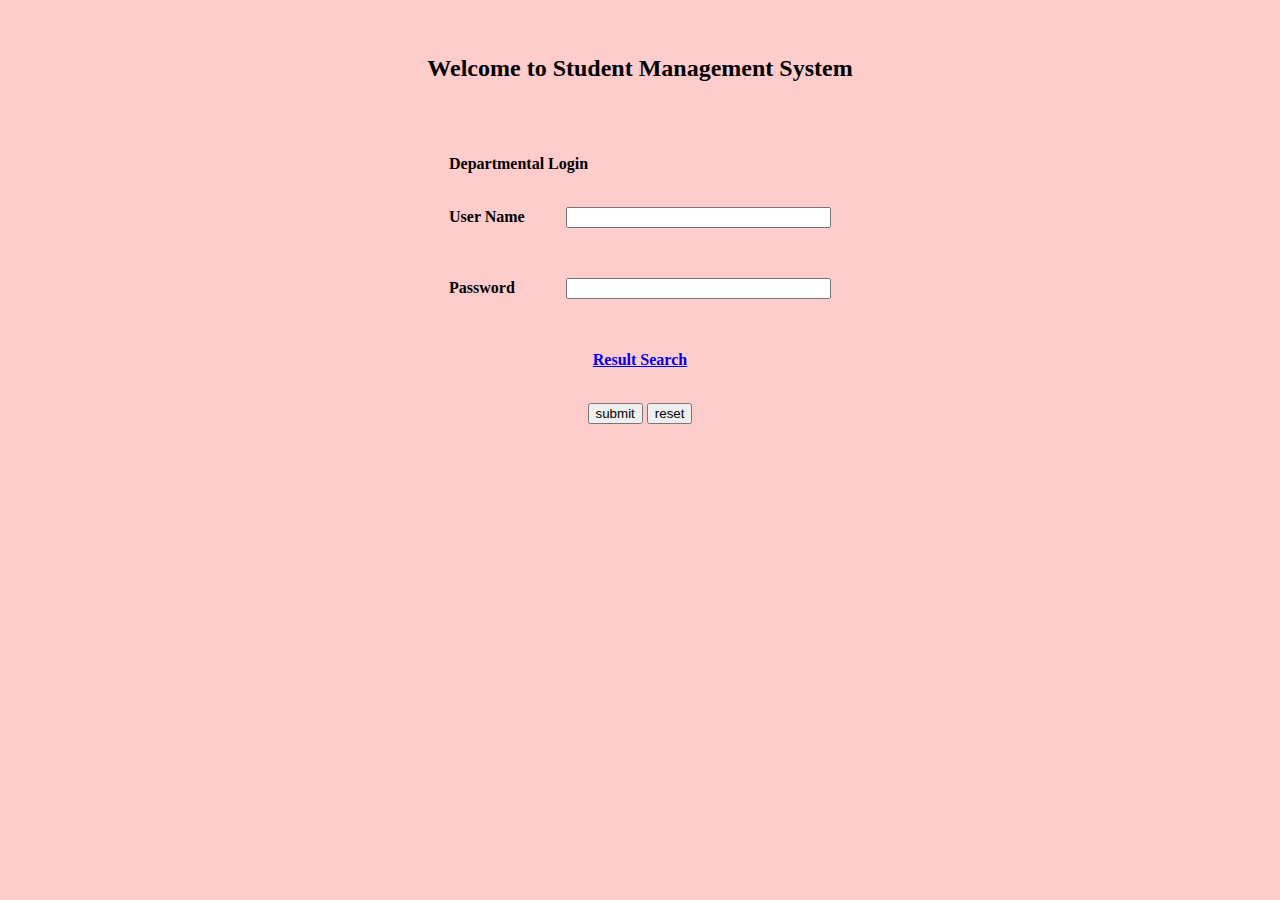
<file: index.html>
<html><title>Home Page</title>
<body bgcolor="#FFCCCC">

<form name="f1" action="loginvlaidate.php" method="post">
<h2 align="center">&nbsp;</h2>
<h2 align="center">Welcome to Student Management System</h2>
<p>&nbsp;</p>
<table width="388" height="199" align="center">

 <tr>
 
  <td height="50" colspan="2"><B>Departmental Login </B></td>
 
 </tr>
 <tr>
 
  <td width="131" height="47"><B>User Name</B></td>
  <td width="245"><input type="text" name="uname" size="30"/></td>
 </tr>

 <tr>
  <td height="84"><B>Password</B></td>
  <td><input type="password" name="pass" size="30" maxlength="10"/></td>
 </tr>


</table>

<p align="center"><a href="resultselect.html"><strong>
Result Search</strong></a></p>
<p align="center">  <br>
  <input type=submit value="submit"> 
  <input type=reset value="reset">
</form>
</p>
</body>
</html>
</file>
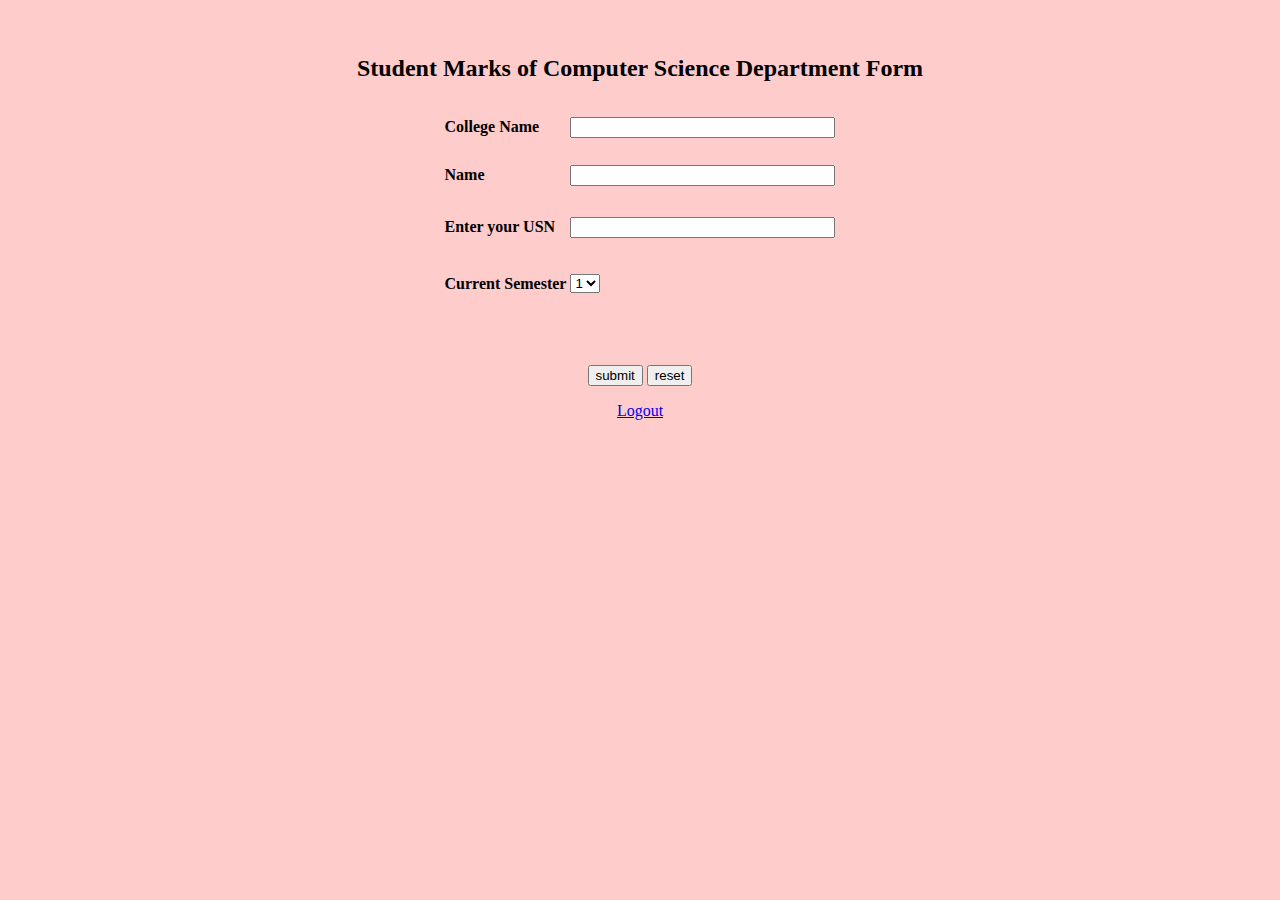
<file: addmarks.html>
<html><title>Home Page</title>
<body bgcolor="#FFCCCC">

<head>
<h2 align="center">&nbsp;</h2>
<h2 align="center">Student Marks of Computer Science Department Form </h2>
<form id="form1" name="form1" method="post" action="addmarks1.php">
<table height="211" align="center">

 <tr>
  <td height="47"><B>College Name</B></td>
  <td><input type="text" name="cname" size="30"/></td>
 </tr>
 <tr>
  <td height="45"><B>Name</B></td>
  <td><input type="text" name="name" size="30"/></td>
 </tr>

 <tr>
  <td height="55"><B>Enter your USN</B></td>
  <td><input type="text" name="usn" size="30" maxlength="10"/></td>
 </tr>

<tr>
 <td><B>Current Semester</B></td>
 <td><select name="sem" size="1" background-color="red">
     <option value="1">1</option>
     <option value="2">2</option>
     <option value="3">3</option>
     <option value="4">4</option>
	 <option value="5">5</option>
     <option value="6">6</option>
     <option value="7">7</option>
     <option value="8">8</option>
	 
	 </select></td>
</table>


<!-- table for 1st sem-->
<!--3nd Sem-->
<!--5rd sem-->
<!--7th sem-->
<br>
<br><p align="center">
  <input name="submit" type=submit value="submit">
  <input type=reset value="reset">
</p>
<p align="center"><a href="index.html">Logout</a></p>
</form>
</body>
</html>
</file>
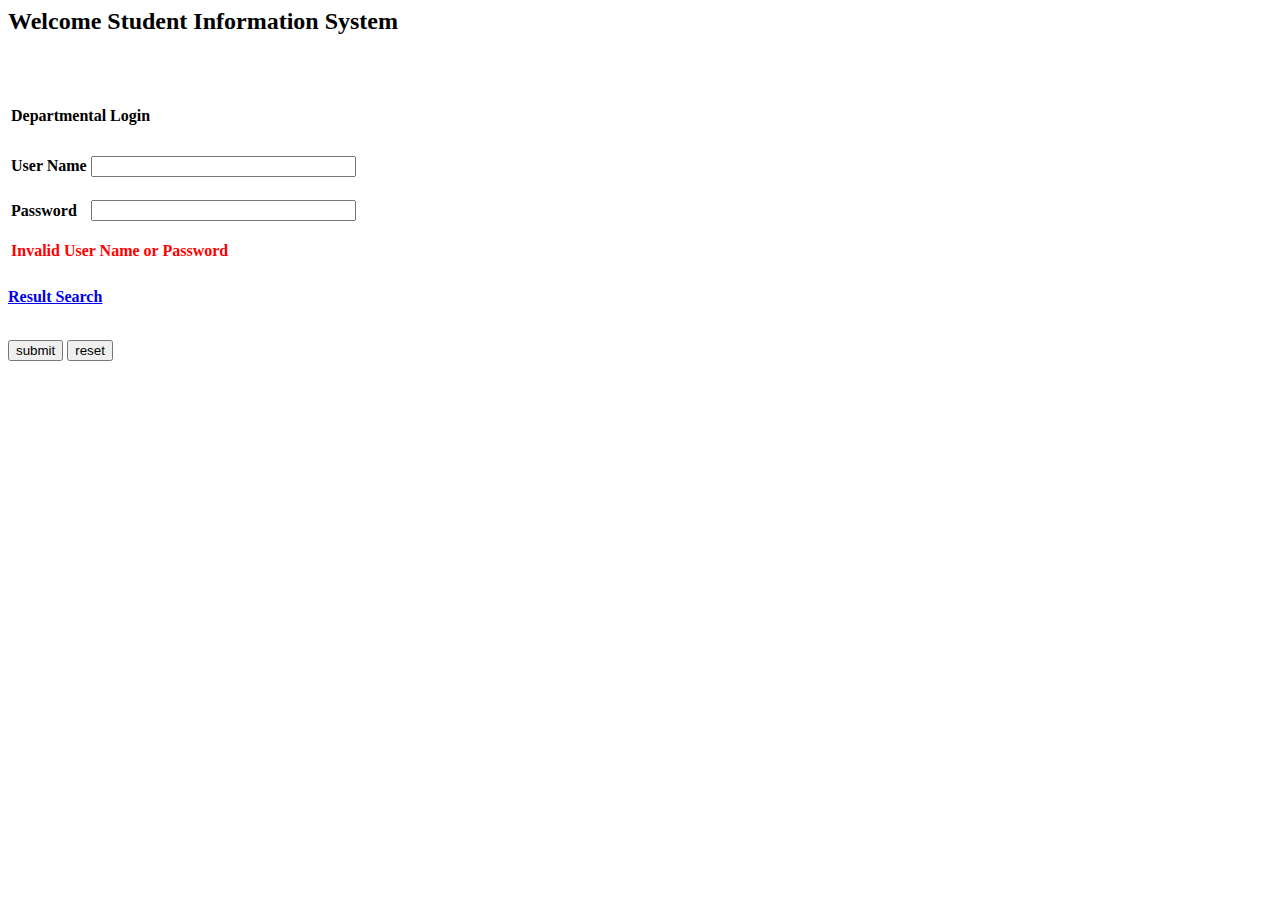
<file: invaliduser.html>
<html>
<style type="text/css">
<!--
.style1 {
	color: #FF0000;
	font-weight: bold;
}
-->
</style>
<body>

<form name="f1" action="loginvlaidate.php" method="post">
<h2>Welcome Student Information System</h2>
<p>&nbsp;</p>
<table height="157">

 <tr>
 
  <td height="50" colspan="2"><B>Departmental Login </B></td>
 
 </tr>
 <tr>
 
  <td height="47"><B>User Name</B></td>
  <td><input type="text" name="uname" size="30"/></td>
 </tr>

 <tr>
  <td height="38"><B>Password</B></td>
  <td><input type="text" name="pass" size="30" maxlength="10"/></td>
 </tr>
 
 <tr>
  <td height="38" colspan="2"><span class="style1">Invalid User Name or Password </span></td>
 
 </tr>


</table>

<p><a href="resultselect.php"><strong>
Result Search</strong></a></p>
<p>  <br>
  <input type=submit value="submit">
  <input type=reset value="reset">
  </form>
</p>
</body>
</html>
</file>
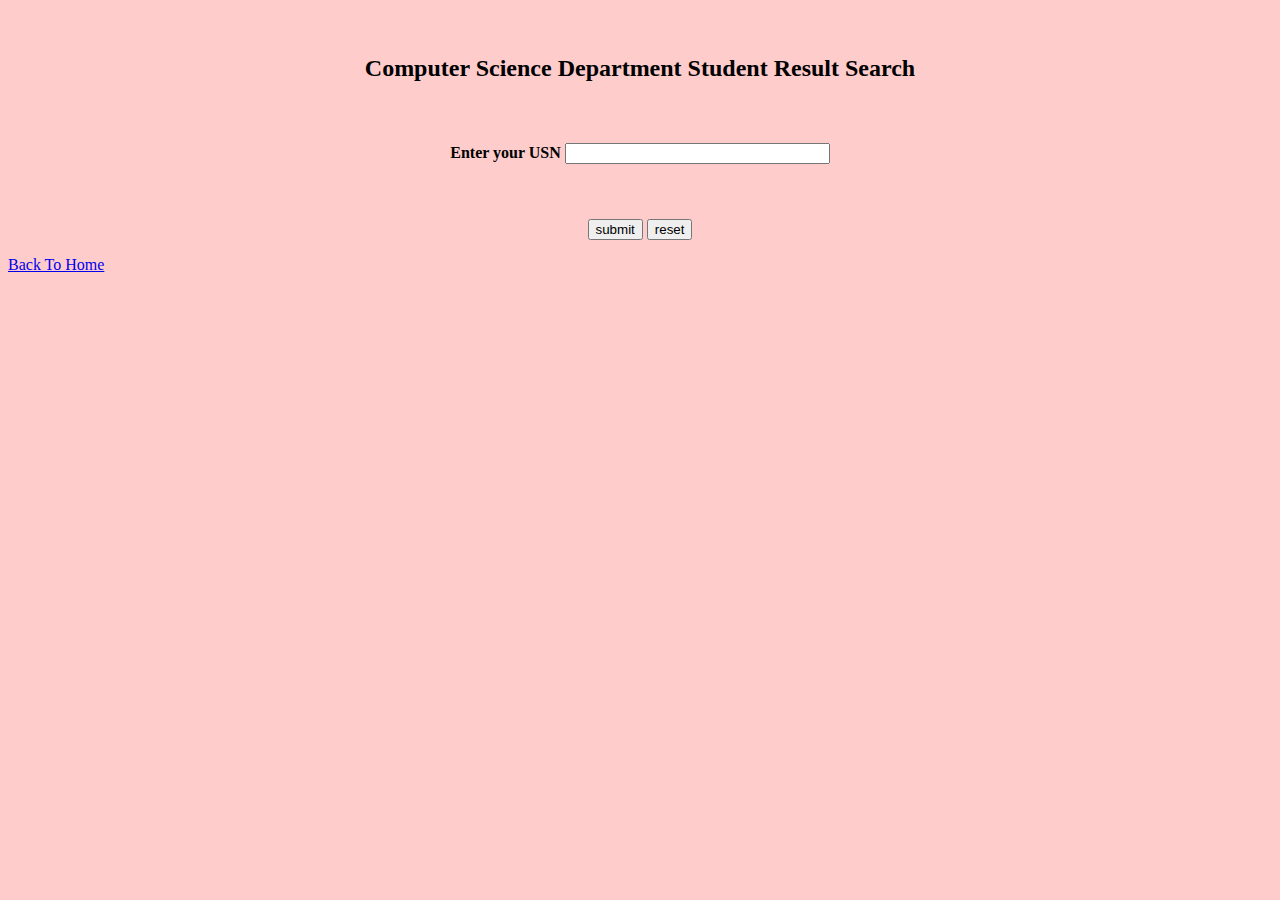
<file: resultselect.html>
<html><title>Result Search</title>
<body bgcolor="#FFCCCC">

<head>
<h2 align="center">&nbsp; </h2>
<h2 align="center">Computer Science Department Student Result Search </h2>
<p align="center">&nbsp;</p>
<form id="form1" name="form1" method="post" action="resultsearch.php">
<table align="center">

 <tr>
  
 </tr>
 <tr>
  
 </tr>

 <tr>
  <td><B>Enter your USN</B></td>
  <td><input type="text" name="usn" size="30" maxlength="10"/></td>
 </tr>

</table>


<!-- table for 1st sem-->
<!--3nd Sem-->
<!--5rd sem-->
<!--7th sem-->
<br>
<br>
<p align="center">
<input type=submit value="submit">
<input type=reset value="reset">
</p>
</form>
<p> <a href="index.html">Back To Home</a>   &nbsp;</p>
</body>
</html>
</file>
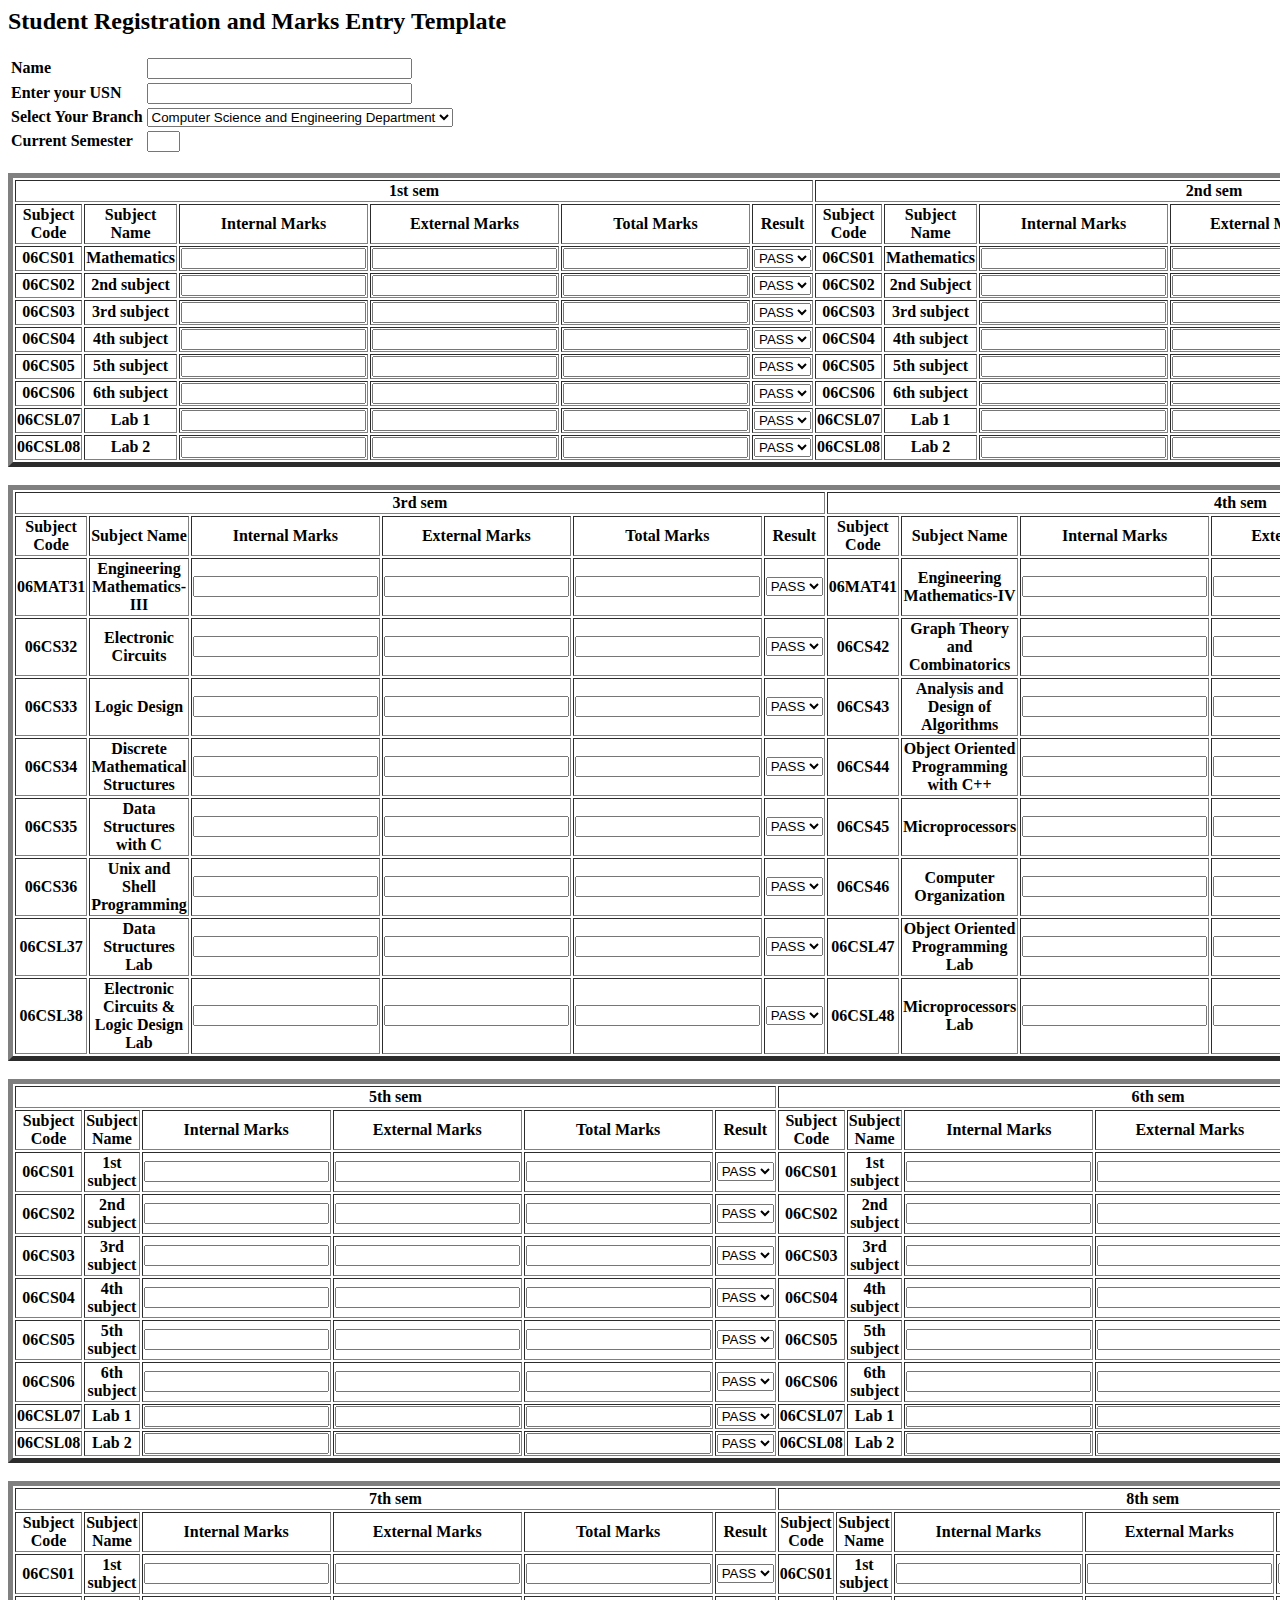
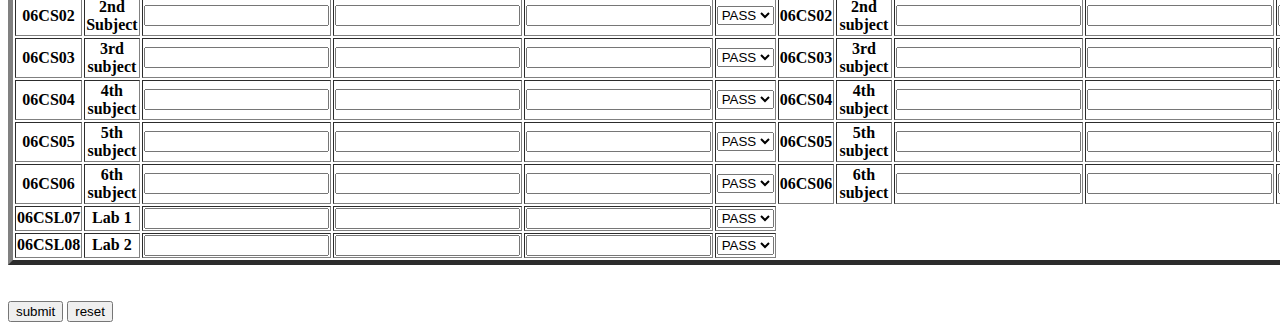
<file: UID.html>
<html>
<body>

<head><h2>Student Registration and Marks Entry Template</h2></head>
<table>
 <tr>
  <td><B>Name</B></td>
  <td><input type="text" name="name" size="30"/></td>
 </tr>

 <tr>
  <td><B>Enter your USN</B></td>
  <td><input type="text" name="usn" size="30" maxlength="10"/></td>
 </tr>

<tr>
 <td><B>Select Your Branch</B></td>
 <td><select name="Dept" size="1" background-color="red">
     <option value=" ">Computer Science and Engineering Department</option>
     <option value=" ">Electronics and Communication Department</option>
     <option value=" ">Civil Engineering Department</option>
     <option value=" ">Mechanical Engineering Department</option></select></td>
</tr>
<tr>
 <td><B>Current Semester</B></td>
 <td><input type="text" name="sem" size="1" maxlength="1"/></td>
 
</table>

<!-- table for 1st sem-->
<table border = "5">

<br>
<tr>
<th colspan="6">1st sem</th>
<th colspan="6">2nd sem</th>
</tr>

<tr>
  
  <th>Subject Code</th>
  <th>Subject Name</th>
  <th>Internal Marks</th>
  <th>External Marks</th>
  <th>Total Marks</th>
  <th>Result</th>

  <th>Subject Code</th>
  <th>Subject Name</th>
  <th>Internal Marks</th>
  <th>External Marks</th>
  <th>Total Marks</th>
  <th>Result</th>
</tr>
<tr>
 <th>06CS01</th>
 <th>Mathematics</th>
 <td>
<input type = "number" name = "s1i" size = "2" />

 <td>
<input type = "number" name = "s1i" size = "2" />


 <td>
<input type = "number" name = "s1i" size = "2" />
</td>

<td>
<select name="Result" size="1">
<option value=" ">PASS</option>


<option value=" ">FAIL</option>
<option value=" ">AB</option>
</select>
</td>

<th>06CS01</th>
 <th>Mathematics</th>
 <td>
<input type = "number" name = "s1i" size = "2" />


 <td>
<input type = "number" name = "s1i" size = "2" />


 <td>
<input type = "number" name = "s1i" size = "2" />
</td>

<td>
<select name="Result" size="1">
<option value=" ">PASS</option>


<option value=" ">FAIL</option>
<option value=" ">AB</option>
</select>
</td>
</tr>

<!--2nd subject-->
<tr>
 <th>06CS02</th>
 <th>2nd subject</th>

 <td>
<input type = "number" name = "s1i" size = "2" />


 <td>
<input type = "number" name = "s1i" size = "2" />


 <td>
<input type = "number" name = "s1i" size = "2" />
</td>

<td>
<select name="Result" size="1">
<option value=" ">PASS</option>


<option value=" ">FAIL</option>
<option value=" ">AB</option>
</select>

</td>
<th>06CS02</th>
 <th>2nd Subject</th>

 <td>
<input type = "number" name = "s1i" size = "2" />


 <td>
<input type = "number" name = "s1i" size = "2" />


 <td>
<input type = "number" name = "s1i" size = "2" />
</td>

<td>
<select name="Result" size="1">
<option value=" ">PASS</option>


<option value=" ">FAIL</option>
<option value=" ">AB</option>
</select>
</td>

<!-- 3rd subject-->
<tr>
 <th>06CS03</th>
 <th>3rd subject</th>
 <td>
<input type = "number" name = "s1i" size = "2" />


 <td>
<input type = "number" name = "s1i" size = "2" />


 <td>
<input type = "number" name = "s1i" size = "2" />
</td>

<td>
<select name="Result" size="1">
<option value=" ">PASS</option>


<option value=" ">FAIL</option>
<option value=" ">AB</option>
</select>
</td>

<th>06CS03</th>
 <th>3rd subject</th>
  <td>
<input type = "number" name = "s1i" size = "2" />


 <td>
<input type = "number" name = "s1i" size = "2" />


 <td>
<input type = "number" name = "s1i" size = "2" />
</td>

<td>
<select name="Result" size="1">
<option value=" ">PASS</option>


<option value=" ">FAIL</option>
<option value=" ">AB</option>
</select>
</td>
</tr>

<!--4th subject-->
<tr>
 <th>06CS04</th>
 <th>4th subject</th>
  <td>
<input type = "number" name = "s1i" size = "2" />


 <td>
<input type = "number" name = "s1i" size = "2" />


 <td>
<input type = "number" name = "s1i" size = "2" />
</td>

<td>
<select name="Result" size="1">
<option value=" ">PASS</option>


<option value=" ">FAIL</option>
<option value=" ">AB</option>
</select>
</td>

<th>06CS04</th>
 <th>4th subject</th>
 <td>
<input type = "number" name = "s1i" size = "2" />


 <td>
<input type = "number" name = "s1i" size = "2" />


 <td>
<input type = "number" name = "s1i" size = "2" />
</td>

<td>
<select name="Result" size="1">
<option value=" ">PASS</option>


<option value=" ">FAIL</option>
<option value=" ">AB</option>
</select>
</td>
</tr>

<!--5th subject-->
<tr>
 <th>06CS05</th>
 <th>5th subject</th>
 <td>
<input type = "number" name = "s1i" size = "2" />


 <td>
<input type = "number" name = "s1i" size = "2" />


 <td>
<input type = "number" name = "s1i" size = "2" />
</td>

<td>
<select name="Result" size="1">
<option value=" ">PASS</option>


<option value=" ">FAIL</option>
<option value=" ">AB</option>
</select>
</td>

<th>06CS05</th>
 <th>5th subject</th>
 <td>
<input type = "number" name = "s1i" size = "2" />


 <td>
<input type = "number" name = "s1i" size = "2" />


 <td>
<input type = "number" name = "s1i" size = "2" />
</td>

<td>
<select name="Result" size="1">
<option value=" ">PASS</option>


<option value=" ">FAIL</option>
<option value=" ">AB</option>
</select>
</td>
</tr>


<!--6th subject-->
<tr>
 <th>06CS06</th>
 <th>6th subject</th>
 <td>
<input type = "number" name = "s1i" size = "2" />


 <td>
<input type = "number" name = "s1i" size = "2" />


 <td>
<input type = "number" name = "s1i" size = "2" />
</td>

<td>
<select name="Result" size="1">
<option value=" ">PASS</option>


<option value=" ">FAIL</option>
<option value=" ">AB</option>
</select>
</td>

<th>06CS06</th>
 <th>6th subject</th>
  <td>
<input type = "number" name = "s1i" size = "2" />


 <td>
<input type = "number" name = "s1i" size = "2" />


 <td>
<input type = "number" name = "s1i" size = "2" />
</td>

<td>
<select name="Result" size="1">
<option value=" ">PASS</option>


<option value=" ">FAIL</option>
<option value=" ">AB</option>
</select>
</td>
</tr>

<!--7th subject-->
<tr>
 <th>06CSL07</th>
 <th>Lab 1</th>
  <td>
<input type = "number" name = "s1i" size = "2" />


 <td>
<input type = "number" name = "s1i" size = "2" />


 <td>
<input type = "number" name = "s1i" size = "2" />
</td>

<td>
<select name="Result" size="1">
<option value=" ">PASS</option>


<option value=" ">FAIL</option>
<option value=" ">AB</option>
</select>
</td>

<th>06CSL07</th>
 <th>Lab 1</th>
  <td>
<input type = "number" name = "s1i" size = "2" />


 <td>
<input type = "number" name = "s1i" size = "2" />


 <td>
<input type = "number" name = "s1i" size = "2" />
</td>

<td>
<select name="Result" size="1">
<option value=" ">PASS</option>


<option value=" ">FAIL</option>
<option value=" ">AB</option>
</select>
</td>
</tr>

<!--8th subject-->
<tr>
 <th>06CSL08</th>
 <th>Lab 2</th>
  <td>
<input type = "number" name = "s1i" size = "2" />


 <td>
<input type = "number" name = "s1i" size = "2" />


 <td>
<input type = "number" name = "s1i" size = "2" />
</td>

<td>
<select name="Result" size="1">
<option value=" ">PASS</option>


<option value=" ">FAIL</option>
<option value=" ">AB</option>
</select>
</td>

<th>06CSL08</th>
 <th>Lab 2</th>
  <td>
<input type = "number" name = "s1i" size = "2" />


 <td>
<input type = "number" name = "s1i" size = "2" />


 <td>
<input type = "number" name = "s1i" size = "2" />
</td>

<td>
<select name="Result" size="1">
<option value=" ">PASS</option>


<option value=" ">FAIL</option>
<option value=" ">AB</option>
</select>
</td>
</tr>
</table>




<!--3nd Sem-->

<table border = "5">

<br>
<tr>
<th colspan="6">3rd sem</th>
<th colspan="6">4th sem</th>
</tr>
<tr>
  <th>Subject Code</th>
  <th>Subject Name</th>
  <th>Internal Marks</th>
  <th>External Marks</th>
  <th>Total Marks</th>
  <th>Result</th>

  <th>Subject Code</th>
  <th>Subject Name</th>
  <th>Internal Marks</th>
  <th>External Marks</th>
  <th>Total Marks</th>
  <th>Result</th>
</tr>
<tr>
 <th>06MAT31</th>
 <th>Engineering Mathematics-III</th>
  <td>
<input type = "number" name = "s1i" size = "2" />


 <td>
<input type = "number" name = "s1i" size = "2" />


 <td>
<input type = "number" name = "s1i" size = "2" />
</td>

<td>
<select name="Result" size="1">
<option value=" ">PASS</option>


<option value=" ">FAIL</option>
<option value=" ">AB</option>
</select>
</td>

<th>06MAT41</th>
 <th>Engineering Mathematics-IV</th>
  <td>
<input type = "number" name = "s1i" size = "2" />


 <td>
<input type = "number" name = "s1i" size = "2" />


 <td>
<input type = "number" name = "s1i" size = "2" />
</td>

<td>
<select name="Result" size="1">
<option value=" ">PASS</option>


<option value=" ">FAIL</option>
<option value=" ">AB</option>
</select>
</td>
</tr>

<!--2nd subject-->
<tr>
 <th>06CS32</th>
 <th>Electronic Circuits</th>

 <td>
<input type = "number" name = "s1i" size = "2" />


 <td>
<input type = "number" name = "s1i" size = "2" />


 <td>
<input type = "number" name = "s1i" size = "2" />
</td>

<td>
<select name="Result" size="1">
<option value=" ">PASS</option>


<option value=" ">FAIL</option>
<option value=" ">AB</option>
</select>
</td>

<th>06CS42</th>
 <th>Graph Theory and Combinatorics</th>

 <td>
<input type = "number" name = "s1i" size = "2" />


 <td>
<input type = "number" name = "s1i" size = "2" />


 <td>
<input type = "number" name = "s1i" size = "2" />
</td>

<td>
<select name="Result" size="1">
<option value=" ">PASS</option>


<option value=" ">FAIL</option>
<option value=" ">AB</option>
</select>
</td>

<!-- 3rd subject-->
<tr>
 <th>06CS33</th>
 <th>Logic Design</th>
  <td>
<input type = "number" name = "s1i" size = "2" />


 <td>
<input type = "number" name = "s1i" size = "2" />


 <td>
<input type = "number" name = "s1i" size = "2" />
</td>

<td>
<select name="Result" size="1">
<option value=" ">PASS</option>


<option value=" ">FAIL</option>
<option value=" ">AB</option>
</select>
</td>


<th>06CS43</th>
 <th>Analysis and Design of Algorithms</th>
  <td>
<input type = "number" name = "s1i" size = "2" />


 <td>
<input type = "number" name = "s1i" size = "2" />


 <td>
<input type = "number" name = "s1i" size = "2" />
</td>

<td>
<select name="Result" size="1">
<option value=" ">PASS</option>


<option value=" ">FAIL</option>
<option value=" ">AB</option>
</select>
</td>
</tr>

<!--4th subject-->
<tr>
 <th>06CS34</th>
 <th>Discrete Mathematical Structures</th>
  <td>
<input type = "number" name = "s1i" size = "2" />


 <td>
<input type = "number" name = "s1i" size = "2" />


 <td>
<input type = "number" name = "s1i" size = "2" />
</td>

<td>
<select name="Result" size="1">
<option value=" ">PASS</option>


<option value=" ">FAIL</option>
<option value=" ">AB</option>
</select>
</td>

<th>06CS44</th>
 <th>Object Oriented Programming with C++</th>
  <td>
<input type = "number" name = "s1i" size = "2" />


 <td>
<input type = "number" name = "s1i" size = "2" />


 <td>
<input type = "number" name = "s1i" size = "2" />
</td>

<td>
<select name="Result" size="1">
<option value=" ">PASS</option>


<option value=" ">FAIL</option>
<option value=" ">AB</option>
</select>
</td>
</tr>

<!--5th subject-->
<tr>
 <th>06CS35</th>
 <th>Data Structures with C</th>
  <td>
<input type = "number" name = "s1i" size = "2" />


 <td>
<input type = "number" name = "s1i" size = "2" />


 <td>
<input type = "number" name = "s1i" size = "2" />
</td>

<td>
<select name="Result" size="1">
<option value=" ">PASS</option>


<option value=" ">FAIL</option>
<option value=" ">AB</option>
</select>
</td>

<th>06CS45</th>
 <th>Microprocessors</th>
  <td>
<input type = "number" name = "s1i" size = "2" />


 <td>
<input type = "number" name = "s1i" size = "2" />


 <td>
<input type = "number" name = "s1i" size = "2" />
</td>

<td>
<select name="Result" size="1">
<option value=" ">PASS</option>


<option value=" ">FAIL</option>
<option value=" ">AB</option>
</select>
</td>
</tr>


<!--6th subject-->
<tr>
 <th>06CS36</th>
 <th>Unix and Shell Programming</th>
  <td>
<input type = "number" name = "s1i" size = "2" />


 <td>
<input type = "number" name = "s1i" size = "2" />


 <td>
<input type = "number" name = "s1i" size = "2" />
</td>

<td>
<select name="Result" size="1">
<option value=" ">PASS</option>


<option value=" ">FAIL</option>
<option value=" ">AB</option>
</select>
</td>

<th>06CS46</th>
 <th>Computer Organization</th>
  <td>
<input type = "number" name = "s1i" size = "2" />


 <td>
<input type = "number" name = "s1i" size = "2" />


 <td>
<input type = "number" name = "s1i" size = "2" />
</td>

<td>
<select name="Result" size="1">
<option value=" ">PASS</option>


<option value=" ">FAIL</option>
<option value=" ">AB</option>
</select>
</td>
</tr>

<!--7th subject-->
<tr>
 <th>06CSL37</th>
 <th>Data Structures Lab</th>
  <td>
<input type = "number" name = "s1i" size = "2" />


 <td>
<input type = "number" name = "s1i" size = "2" />


 <td>
<input type = "number" name = "s1i" size = "2" />
</td>

<td>
<select name="Result" size="1">
<option value=" ">PASS</option>


<option value=" ">FAIL</option>
<option value=" ">AB</option>
</select>
</td>

<th>06CSL47</th>
 <th>Object Oriented Programming Lab</th>
  <td>
<input type = "number" name = "s1i" size = "2" />


 <td>
<input type = "number" name = "s1i" size = "2" />


 <td>
<input type = "number" name = "s1i" size = "2" />
</td>

<td>
<select name="Result" size="1">
<option value=" ">PASS</option>


<option value=" ">FAIL</option>
<option value=" ">AB</option>
</select>
</td>
</tr>

<!--8th subject-->
<tr>
 <th>06CSL38</th>
 <th>Electronic Circuits & Logic Design Lab</th>
  <td>
<input type = "number" name = "s1i" size = "2" />


 <td>
<input type = "number" name = "s1i" size = "2" />


 <td>
<input type = "number" name = "s1i" size = "2" />
</td>

<td>
<select name="Result" size="1">
<option value=" ">PASS</option>


<option value=" ">FAIL</option>
<option value=" ">AB</option>
</select>
</td>

<th>06CSL48</th>
 <th>Microprocessors Lab</th>
  <td>
<input type = "number" name = "s1i" size = "2" />


 <td>
<input type = "number" name = "s1i" size = "2" />


 <td>
<input type = "number" name = "s1i" size = "2" />
</td>

<td>
<select name="Result" size="1">
<option value=" ">PASS</option>


<option value=" ">FAIL</option>
<option value=" ">AB</option>
</select>
</td>
</tr>
</table>


<!--5rd sem-->


<table border = "5">

<br>
<tr>
<th colspan="6">5th sem</th>
<th colspan="6">6th sem</th>
</tr>
<tr>
  <th>Subject Code</th>
  <th>Subject Name</th>
  <th>Internal Marks</th>
  <th>External Marks</th>
  <th>Total Marks</th>
  <th>Result</th>

  <th>Subject Code</th>
  <th>Subject Name</th>
  <th>Internal Marks</th>
  <th>External Marks</th>
  <th>Total Marks</th>
  <th>Result</th>
</tr>
<tr>
 <th>06CS01</th>
 <th>1st subject</th>
  <td>
<input type = "number" name = "s1i" size = "2" />


 <td>
<input type = "number" name = "s1i" size = "2" />


 <td>
<input type = "number" name = "s1i" size = "2" />
</td>

<td>
<select name="Result" size="1">
<option value=" ">PASS</option>


<option value=" ">FAIL</option>
<option value=" ">AB</option>
</select>
</td>

<th>06CS01</th>
 <th>1st subject</th>
 <td>
<input type = "number" name = "s1i" size = "2" />


 <td>
<input type = "number" name = "s1i" size = "2" />


 <td>
<input type = "number" name = "s1i" size = "2" />
</td>

<td>
<select name="Result" size="1">
<option value=" ">PASS</option>


<option value=" ">FAIL</option>
<option value=" ">AB</option>
</select>
</td>
</tr>

<!--2nd subject-->
<tr>
 <th>06CS02</th>
 <th>2nd subject</th>

 <td>
<input type = "number" name = "s1i" size = "2" />


 <td>
<input type = "number" name = "s1i" size = "2" />


 <td>
<input type = "number" name = "s1i" size = "2" />
</td>

<td>
<select name="Result" size="1">
<option value=" ">PASS</option>


<option value=" ">FAIL</option>
<option value=" ">AB</option>
</select>
</td>

<th>06CS02</th>
 <th>2nd subject</th>

 <td>
<input type = "number" name = "s1i" size = "2" />


 <td>
<input type = "number" name = "s1i" size = "2" />


 <td>
<input type = "number" name = "s1i" size = "2" />
</td>

<td>
<select name="Result" size="1">
<option value=" ">PASS</option>


<option value=" ">FAIL</option>
<option value=" ">AB</option>
</select>
</td>



<!-- 3rd subject-->
<tr>
 <th>06CS03</th>
 <th>3rd subject</th>
  <td>
<input type = "number" name = "s1i" size = "2" />


 <td>
<input type = "number" name = "s1i" size = "2" />


 <td>
<input type = "number" name = "s1i" size = "2" />
</td>

<td>
<select name="Result" size="1">
<option value=" ">PASS</option>


<option value=" ">FAIL</option>
<option value=" ">AB</option>
</select>
</td>


<th>06CS03</th>
 <th>3rd subject</th>
  <td>
<input type = "number" name = "s1i" size = "2" />


 <td>
<input type = "number" name = "s1i" size = "2" />


 <td>
<input type = "number" name = "s1i" size = "2" />
</td>

<td>
<select name="Result" size="1">
<option value=" ">PASS</option>


<option value=" ">FAIL</option>
<option value=" ">AB</option>
</select>
</td>
</tr>

<!--4th subject-->
<tr>
 <th>06CS04</th>
 <th>4th subject</th>
  <td>
<input type = "number" name = "s1i" size = "2" />


 <td>
<input type = "number" name = "s1i" size = "2" />


 <td>
<input type = "number" name = "s1i" size = "2" />
</td>

<td>
<select name="Result" size="1">
<option value=" ">PASS</option>


<option value=" ">FAIL</option>
<option value=" ">AB</option>
</select>
</td>

<th>06CS04</th>
 <th>4th subject</th>
  <td>
<input type = "number" name = "s1i" size = "2" />


 <td>
<input type = "number" name = "s1i" size = "2" />


 <td>
<input type = "number" name = "s1i" size = "2" />
</td>

<td>
<select name="Result" size="1">
<option value=" ">PASS</option>


<option value=" ">FAIL</option>
<option value=" ">AB</option>
</select>
</td>
</tr>

<!--5th subject-->
<tr>
 <th>06CS05</th>
 <th>5th subject</th>
 <td>
<input type = "number" name = "s1i" size = "2" />


 <td>
<input type = "number" name = "s1i" size = "2" />


 <td>
<input type = "number" name = "s1i" size = "2" />
</td>

<td>
<select name="Result" size="1">
<option value=" ">PASS</option>


<option value=" ">FAIL</option>
<option value=" ">AB</option>
</select>
</td>

<th>06CS05</th>
 <th>5th subject</th>
  <td>
<input type = "number" name = "s1i" size = "2" />


 <td>
<input type = "number" name = "s1i" size = "2" />


 <td>
<input type = "number" name = "s1i" size = "2" />
</td>

<td>
<select name="Result" size="1">
<option value=" ">PASS</option>


<option value=" ">FAIL</option>
<option value=" ">AB</option>
</select>
</td>
</tr>


<!--6th subject-->
<tr>
 <th>06CS06</th>
 <th>6th subject</th>
  <td>
<input type = "number" name = "s1i" size = "2" />


 <td>
<input type = "number" name = "s1i" size = "2" />


 <td>
<input type = "number" name = "s1i" size = "2" />
</td>

<td>
<select name="Result" size="1">
<option value=" ">PASS</option>


<option value=" ">FAIL</option>
<option value=" ">AB</option>
</select>
</td>

<th>06CS06</th>
 <th>6th subject</th>
  <td>
<input type = "number" name = "s1i" size = "2" />


 <td>
<input type = "number" name = "s1i" size = "2" />


 <td>
<input type = "number" name = "s1i" size = "2" />
</td>

<td>
<select name="Result" size="1">
<option value=" ">PASS</option>


<option value=" ">FAIL</option>
<option value=" ">AB</option>
</select>
</td>
</tr>

<!--7th subject-->
<tr>
 <th>06CSL07</th>
 <th>Lab 1</th>
  <td>
<input type = "number" name = "s1i" size = "2" />


 <td>
<input type = "number" name = "s1i" size = "2" />


 <td>
<input type = "number" name = "s1i" size = "2" />
</td>

<td>
<select name="Result" size="1">
<option value=" ">PASS</option>


<option value=" ">FAIL</option>
<option value=" ">AB</option>
</select>
</td>

<th>06CSL07</th>
 <th>Lab 1</th>
  <td>
<input type = "number" name = "s1i" size = "2" />


 <td>
<input type = "number" name = "s1i" size = "2" />


 <td>
<input type = "number" name = "s1i" size = "2" />
</td>

<td>
<select name="Result" size="1">
<option value=" ">PASS</option>


<option value=" ">FAIL</option>
<option value=" ">AB</option>
</select>
</td>
</tr>

<!--8th subject-->
<tr>
 <th>06CSL08</th>
 <th>Lab 2</th>
  <td>
<input type = "number" name = "s1i" size = "2" />


 <td>
<input type = "number" name = "s1i" size = "2" />


 <td>
<input type = "number" name = "s1i" size = "2" />
</td>

<td>
<select name="Result" size="1">
<option value=" ">PASS</option>


<option value=" ">FAIL</option>
<option value=" ">AB</option>
</select>
</td>

<th>06CSL08</th>
 <th>Lab 2</th>
  <td>
<input type = "number" name = "s1i" size = "2" />


 <td>
<input type = "number" name = "s1i" size = "2" />


 <td>
<input type = "number" name = "s1i" size = "2" />
</td>

<td>
<select name="Result" size="1">
<option value=" ">PASS</option>


<option value=" ">FAIL</option>
<option value=" ">AB</option>
</select>
</td>
</tr>
</table>

<!--7th sem-->
<table border = "5">

</br>
<tr>
<th colspan="6">7th sem</th>
<th colspan="6">8th sem</th>
</tr>

<tr>
  <th>Subject Code</th>
  <th>Subject Name</th>
  <th>Internal Marks</th>
  <th>External Marks</th>
  <th>Total Marks</th>
  <th>Result</th>

  <th>Subject Code</th>
  <th>Subject Name</th>
  <th>Internal Marks</th>
  <th>External Marks</th>
  <th>Total Marks</th>
  <th>Result</th>
</tr>
<tr>
 <th>06CS01</th>
 <th>1st subject</th>
  <td>
<input type = "number" name = "s1i" size = "2" />


 <td>
<input type = "number" name = "s1i" size = "2" />


 <td>
<input type = "number" name = "s1i" size = "2" />
</td>

<td>
<select name="Result" size="1">
<option value=" ">PASS</option>


<option value=" ">FAIL</option>
<option value=" ">AB</option>
</select>
</td>

<th>06CS01</th>
 <th>1st subject</th>
  <td>
<input type = "number" name = "s1i" size = "2" />


 <td>
<input type = "number" name = "s1i" size = "2" />


 <td>
<input type = "number" name = "s1i" size = "2" />
</td>

<td>
<select name="Result" size="1">
<option value=" ">PASS</option>


<option value=" ">FAIL</option>
<option value=" ">AB</option>
</select>
</td>
</tr>

<!--2nd subject-->
<tr>
 <th>06CS02</th>
 <th>2nd Subject</th>

 <td>
<input type = "number" name = "s1i" size = "2" />


 <td>
<input type = "number" name = "s1i" size = "2" />


 <td>
<input type = "number" name = "s1i" size = "2" />
</td>

<td>
<select name="Result" size="1">
<option value=" ">PASS</option>


<option value=" ">FAIL</option>
<option value=" ">AB</option>
</select>
</td>

<th>06CS02</th>
 <th>2nd subject</th>

 <td>
<input type = "number" name = "s1i" size = "2" />


 <td>
<input type = "number" name = "s1i" size = "2" />


 <td>
<input type = "number" name = "s1i" size = "2" />
</td>

<td>
<select name="Result" size="1">
<option value=" ">PASS</option>


<option value=" ">FAIL</option>
<option value=" ">AB</option>
</select>
</td>

<!-- 3rd subject-->
<tr>
 <th>06CS03</th>
 <th>3rd subject</th>
  <td>
<input type = "number" name = "s1i" size = "2" />


 <td>
<input type = "number" name = "s1i" size = "2" />


 <td>
<input type = "number" name = "s1i" size = "2" />
</td>

<td>
<select name="Result" size="1">
<option value=" ">PASS</option>


<option value=" ">FAIL</option>
<option value=" ">AB</option>
</select>
</td>


<th>06CS03</th>
 <th>3rd subject</th>
  <td>
<input type = "number" name = "s1i" size = "2" />


 <td>
<input type = "number" name = "s1i" size = "2" />


 <td>
<input type = "number" name = "s1i" size = "2" />
</td>

<td>
<select name="Result" size="1">
<option value=" ">PASS</option>


<option value=" ">FAIL</option>
<option value=" ">AB</option>
</select>
</td>
</tr>

<!--4th subject-->
<tr>
 <th>06CS04</th>
 <th>4th subject</th>
  <td>
<input type = "number" name = "s1i" size = "2" />


 <td>
<input type = "number" name = "s1i" size = "2" />


 <td>
<input type = "number" name = "s1i" size = "2" />
</td>

<td>
<select name="Result" size="1">
<option value=" ">PASS</option>


<option value=" ">FAIL</option>
<option value=" ">AB</option>
</select>
</td>

<th>06CS04</th>
 <th>4th subject</th>
  <td>
<input type = "number" name = "s1i" size = "2" />


 <td>
<input type = "number" name = "s1i" size = "2" />


 <td>
<input type = "number" name = "s1i" size = "2" />
</td>

<td>
<select name="Result" size="1">
<option value=" ">PASS</option>


<option value=" ">FAIL</option>
<option value=" ">AB</option>
</select>
</td>
</tr>

<!--5th subject-->
<tr>
 <th>06CS05</th>
 <th>5th subject</th>
  <td>
<input type = "number" name = "s1i" size = "2" />


 <td>
<input type = "number" name = "s1i" size = "2" />


 <td>
<input type = "number" name = "s1i" size = "2" />
</td>

<td>
<select name="Result" size="1">
<option value=" ">PASS</option>


<option value=" ">FAIL</option>
<option value=" ">AB</option>
</select>
</td>

<th>06CS05</th>
 <th>5th subject</th>
  <td>
<input type = "number" name = "s1i" size = "2" />


 <td>
<input type = "number" name = "s1i" size = "2" />


 <td>
<input type = "number" name = "s1i" size = "2" />
</td>

<td>
<select name="Result" size="1">
<option value=" ">PASS</option>


<option value=" ">FAIL</option>
<option value=" ">AB</option>
</select>
</td>
</tr>


<!--6th subject-->
<tr>
 <th>06CS06</th>
 <th>6th subject</th>
  <td>
<input type = "number" name = "s1i" size = "2" />


 <td>
<input type = "number" name = "s1i" size = "2" />


 <td>
<input type = "number" name = "s1i" size = "2" />
</td>

<td>
<select name="Result" size="1">
<option value=" ">PASS</option>


<option value=" ">FAIL</option>
<option value=" ">AB</option>
</select>
</td>

<th>06CS06</th>
 <th>6th subject</th>
  <td>
<input type = "number" name = "s1i" size = "2" />


 <td>
<input type = "number" name = "s1i" size = "2" />


 <td>
<input type = "number" name = "s1i" size = "2" />
</td>

<td>
<select name="Result" size="1">
<option value=" ">PASS</option>


<option value=" ">FAIL</option>
<option value=" ">AB</option>
</select>
</td>
</tr>

<!--7th subject-->
<tr>
 <th>06CSL07</th>
 <th>Lab 1</th>
  <td>
<input type = "number" name = "s1i" size = "2" />


 <td>
<input type = "number" name = "s1i" size = "2" />


 <td>
<input type = "number" name = "s1i" size = "2" />
</td>

<td>
<select name="Result" size="1">
<option value=" ">PASS</option>


<option value=" ">FAIL</option>
<option value=" ">AB</option>
</select>
</td>

<!--<th>06CSL07</th>
 <th>Lab 1</th>
 <td><select name="Internal marks" size="1">
<option value=" ">1</option>
<option value=" ">2</option>
<option value=" ">3</option>
<option value=" ">4</option>
<option value=" ">5</option>
<option value=" ">6</option>
<option value=" ">7</option>
<option value=" ">8</option>
<option value=" ">9</option>
<option value=" ">10</option>
<option value=" ">11</option>
<option value=" ">12</option>
<option value=" ">13</option>
<option value=" ">14</option>
<option value=" ">15</option>
<option value=" ">16</option>
<option value=" ">17</option>
<option value=" ">18</option>
<option value=" ">19</option>
<option value=" ">20</option>
<option value=" ">21</option>
<option value=" ">22</option>
<option value=" ">23</option>
<option value=" ">24</option>
<option value=" ">25</option>


 <td><select name="External marks" size="1">
<option value=" ">1</option>
<option value=" ">2</option>
<option value=" ">3</option>
<option value=" ">4</option>
<option value=" ">5</option>
<option value=" ">6</option>
<option value=" ">7</option>
<option value=" ">8</option>
<option value=" ">9</option>
<option value=" ">10</option>
<option value=" ">11</option>
<option value=" ">12</option>
<option value=" ">13</option>
<option value=" ">14</option>
<option value=" ">15</option>
<option value=" ">16</option>
<option value=" ">17</option>
<option value=" ">18</option>
<option value=" ">19</option>
<option value=" ">20</option>
<option value=" ">21</option>
<option value=" ">22</option>
<option value=" ">23</option>
<option value=" ">24</option>
<option value=" ">25</option>
<option value=" ">26</option>
<option value=" ">27</option>
<option value=" ">28</option>
<option value=" ">29</option>
<option value=" ">30</option>
<option value=" ">31</option>
<option value=" ">32</option>
<option value=" ">33</option>
<option value=" ">34</option>
<option value=" ">35</option>
<option value=" ">36</option>
<option value=" ">37</option>
<option value=" ">38</option>
<option value=" ">39</option>
<option value=" ">40</option>
<option value=" ">41</option>
<option value=" ">42</option>
<option value=" ">43</option>
<option value=" ">44</option>
<option value=" ">45</option>
<option value=" ">46</option>
<option value=" ">47</option>
<option value=" ">48</option>
<option value=" ">49</option>
<option value=" ">50</option>

</select></td>

 <td><select name="Total" width ="2" size="1">
<option value=" ">1</option>
<option value=" ">2</option>
<option value=" ">3</option>
<option value=" ">4</option>
<option value=" ">5</option>
<option value=" ">6</option>
<option value=" ">7</option>
<option value=" ">8</option>
<option value=" ">9</option>
<option value=" ">10</option>
<option value=" ">11</option>
<option value=" ">12</option>
<option value=" ">13</option>
<option value=" ">14</option>
<option value=" ">15</option>
<option value=" ">16</option>
<option value=" ">17</option>
<option value=" ">18</option>
<option value=" ">19</option>
<option value=" ">20</option>
<option value=" ">21</option>
<option value=" ">22</option>
<option value=" ">23</option>
<option value=" ">24</option>
<option value=" ">25</option>
<option value=" ">26</option>
<option value=" ">27</option>
<option value=" ">28</option>
<option value=" ">29</option>
<option value=" ">30</option>
<option value=" ">31</option>
<option value=" ">32</option>
<option value=" ">33</option>
<option value=" ">34</option>
<option value=" ">35</option>
<option value=" ">36</option>
<option value=" ">37</option>
<option value=" ">38</option>
<option value=" ">39</option>
<option value=" ">40</option>
<option value=" ">41</option>
<option value=" ">42</option>
<option value=" ">43</option>
<option value=" ">44</option>
<option value=" ">45</option>
<option value=" ">46</option>
<option value=" ">47</option>
<option value=" ">48</option>
<option value=" ">49</option>
<option value=" ">50</option>
<option value=" ">51</option>
<option value=" ">52</option>
<option value=" ">53</option>
<option value=" ">54</option>
<option value=" ">55</option>
<option value=" ">56</option>
<option value=" ">57</option>
<option value=" ">58</option>
<option value=" ">59</option>
<option value=" ">60</option>
<option value=" ">61</option>
<option value=" ">62</option>
<option value=" ">63</option>
<option value=" ">64</option>
<option value=" ">65</option>
<option value=" ">66</option>
<option value=" ">67</option>
<option value=" ">68</option>
<option value=" ">69</option>
<option value=" ">70</option>
<option value=" ">71</option>
<option value=" ">72</option>
<option value=" ">73</option>
<option value=" ">74</option>
<option value=" ">75</option>

</select></td>

<td>
<select name="Result" size="1">
<option value=" ">PASS</option>
<option value=" ">FAIL</option>
<option value=" ">AB</option>
</select>
</td>-->
</tr>

<!--8th subject-->
<tr>
 <th>06CSL08</th>
 <th>Lab 2</th>
  <td>
<input type = "number" name = "s1i" size = "2" />


 <td>
<input type = "number" name = "s1i" size = "2" />


 <td>
<input type = "number" name = "s1i" size = "2" />
</td>

<td>
<select name="Result" size="1">
<option value=" ">PASS</option>


<option value=" ">FAIL</option>
<option value=" ">AB</option>
</select>
</td>


<!-- no 8th subject<th>06CSL08</th>
 <th>Lab 2</th>
 <td><select name="Internal marks" size="1">
<option value=" ">1</option>
<option value=" ">2</option>
<option value=" ">3</option>
<option value=" ">4</option>
<option value=" ">5</option>
<option value=" ">6</option>
<option value=" ">7</option>
<option value=" ">8</option>
<option value=" ">9</option>
<option value=" ">10</option>
<option value=" ">11</option>
<option value=" ">12</option>
<option value=" ">13</option>
<option value=" ">14</option>
<option value=" ">15</option>
<option value=" ">16</option>
<option value=" ">17</option>
<option value=" ">18</option>
<option value=" ">19</option>
<option value=" ">20</option>
<option value=" ">21</option>
<option value=" ">22</option>
<option value=" ">23</option>
<option value=" ">24</option>
<option value=" ">25</option>


 <td><select name="External marks" size="1">
<option value=" ">1</option>
<option value=" ">2</option>
<option value=" ">3</option>
<option value=" ">4</option>
<option value=" ">5</option>
<option value=" ">6</option>
<option value=" ">7</option>
<option value=" ">8</option>
<option value=" ">9</option>
<option value=" ">10</option>
<option value=" ">11</option>
<option value=" ">12</option>
<option value=" ">13</option>
<option value=" ">14</option>
<option value=" ">15</option>
<option value=" ">16</option>
<option value=" ">17</option>
<option value=" ">18</option>
<option value=" ">19</option>
<option value=" ">20</option>
<option value=" ">21</option>
<option value=" ">22</option>
<option value=" ">23</option>
<option value=" ">24</option>
<option value=" ">25</option>
<option value=" ">26</option>
<option value=" ">27</option>
<option value=" ">28</option>
<option value=" ">29</option>
<option value=" ">30</option>
<option value=" ">31</option>
<option value=" ">32</option>
<option value=" ">33</option>
<option value=" ">34</option>
<option value=" ">35</option>
<option value=" ">36</option>
<option value=" ">37</option>
<option value=" ">38</option>
<option value=" ">39</option>
<option value=" ">40</option>
<option value=" ">41</option>
<option value=" ">42</option>
<option value=" ">43</option>
<option value=" ">44</option>
<option value=" ">45</option>
<option value=" ">46</option>
<option value=" ">47</option>
<option value=" ">48</option>
<option value=" ">49</option>
<option value=" ">50</option>
</select></td>

 <td><select name="Total" size="1">
<option value=" ">1</option>
<option value=" ">2</option>
<option value=" ">3</option>
<option value=" ">4</option>
<option value=" ">5</option>
<option value=" ">6</option>
<option value=" ">7</option>
<option value=" ">8</option>
<option value=" ">9</option>
<option value=" ">10</option>
<option value=" ">11</option>
<option value=" ">12</option>
<option value=" ">13</option>
<option value=" ">14</option>
<option value=" ">15</option>
<option value=" ">16</option>
<option value=" ">17</option>
<option value=" ">18</option>
<option value=" ">19</option>
<option value=" ">20</option>
<option value=" ">21</option>
<option value=" ">22</option>
<option value=" ">23</option>
<option value=" ">24</option>
<option value=" ">25</option>
<option value=" ">26</option>
<option value=" ">27</option>
<option value=" ">28</option>
<option value=" ">29</option>
<option value=" ">30</option>
<option value=" ">31</option>
<option value=" ">32</option>
<option value=" ">33</option>
<option value=" ">34</option>
<option value=" ">35</option>
<option value=" ">36</option>
<option value=" ">37</option>
<option value=" ">38</option>
<option value=" ">39</option>
<option value=" ">40</option>
<option value=" ">41</option>
<option value=" ">42</option>
<option value=" ">43</option>
<option value=" ">44</option>
<option value=" ">45</option>
<option value=" ">46</option>
<option value=" ">47</option>
<option value=" ">48</option>
<option value=" ">49</option>
<option value=" ">50</option>
<option value=" ">51</option>
<option value=" ">52</option>
<option value=" ">53</option>
<option value=" ">54</option>
<option value=" ">55</option>
<option value=" ">56</option>
<option value=" ">57</option>
<option value=" ">58</option>
<option value=" ">59</option>
<option value=" ">60</option>
<option value=" ">61</option>
<option value=" ">62</option>
<option value=" ">63</option>
<option value=" ">64</option>
<option value=" ">65</option>
<option value=" ">66</option>
<option value=" ">67</option>
<option value=" ">68</option>
<option value=" ">69</option>
<option value=" ">70</option>
<option value=" ">71</option>
<option value=" ">72</option>
<option value=" ">73</option>
<option value=" ">74</option>
<option value=" ">75</option>

</select></td>

<td>
<select name="Result" size="1">
<option value=" ">PASS</option>
<option value=" ">FAIL</option>
<option value=" ">AB</option>
</select>
</td>
</tr>
-->
</table>

<br>
<br>
<input type=submit value="submit">
<input type=reset value="reset">
</form>
</body>
</html>
</file>
